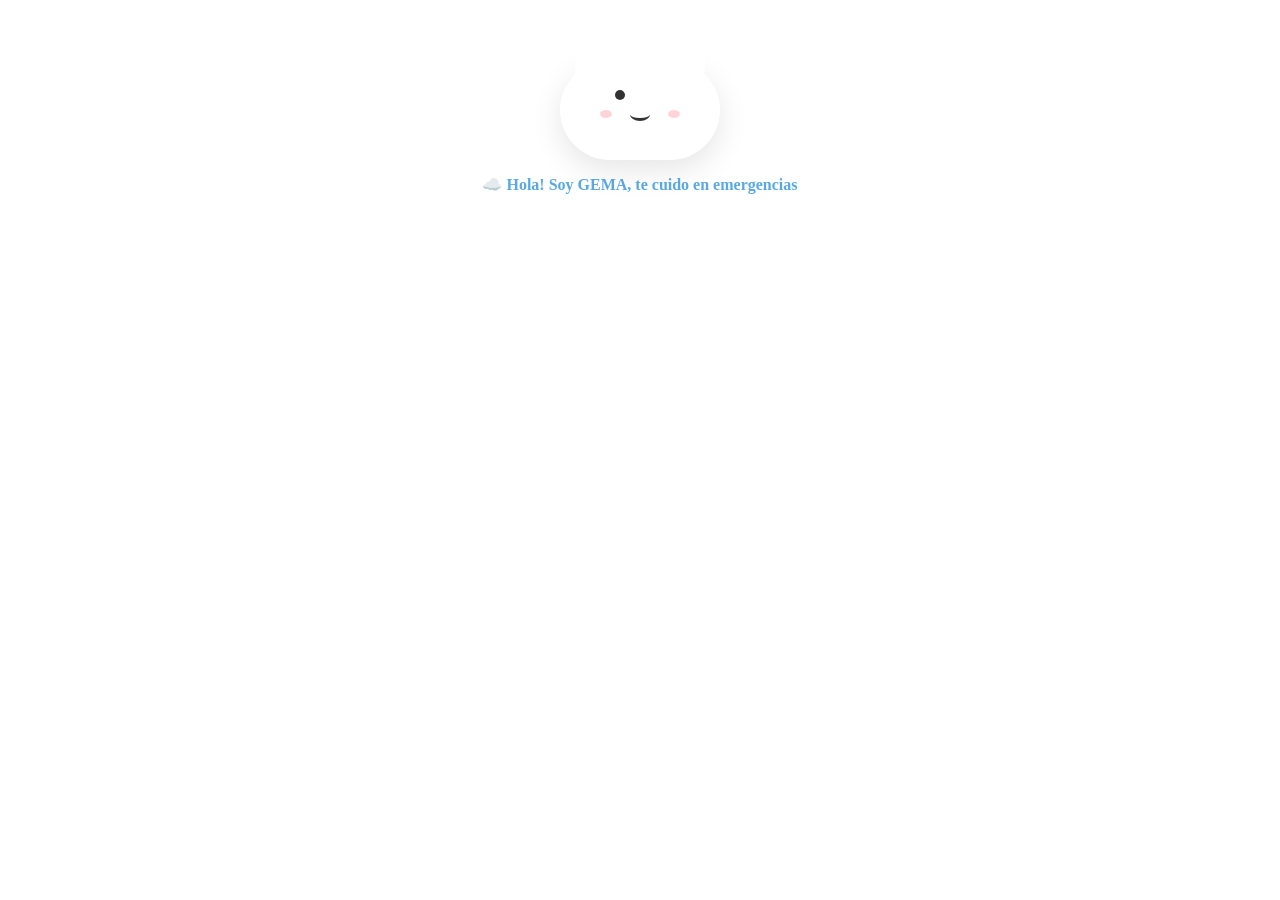
<file: mascota.html>
<!DOCTYPE html>
<html lang="en">
<head>
    <meta charset="UTF-8">
    <meta name="viewport" content="width=device-width, initial-scale=1.0">
    <title>Document</title>
    <!-- CONEXIÓN CSS -->
    <link rel="stylesheet" href="mascota.css">   <!-- Unir con el css -->
</head>
<body>
    <div class="gema-cloud-container">

  <div class="cloud">

    <div class="face">
      <div class="eye left-eye"></div>
      <div class="eye right-eye"></div>

      <div class="blush left-blush"></div>
      <div class="blush right-blush"></div>

      <div class="smile"></div>
    </div>

  </div>

  <p class="cloud-text">☁️ Hola! Soy GEMA, te cuido en emergencias</p>

</div>
</file>
<file: mascota.css>
/* ☁️ CONTENEDOR */
.gema-cloud-container {
  text-align: center;
  margin: 60px auto;
}

/* ☁️ NUBE */
.cloud {
  width: 160px;
  height: 100px;
  margin: auto;
  background: #ffffff;
  border-radius: 60px;
  position: relative;
  box-shadow: 0 10px 30px rgba(0,0,0,0.1);
  animation: float 3s ease-in-out infinite;
}

/* ☁️ BUBBLES */
.cloud::before,
.cloud::after {
  content: "";
  position: absolute;
  background: #ffffff;
  border-radius: 50%;
}

.cloud::before {
  width: 80px;
  height: 80px;
  top: -30px;
  left: 15px;
}

.cloud::after {
  width: 90px;
  height: 90px;
  top: -40px;
  right: 15px;
}

/* 🥰 CARA */
.face {
  position: absolute;
  top: 30px;
  left: 50%;
  transform: translateX(-50%);
  width: 100%;
}

/* 👀 OJOS (ARREGLADOS BIEN) */
.eye {
  width: 10px;
  height: 10px;
  background: #333;
  border-radius: 50%;
  position: absolute;
  top: 0;
}

/* 👈 OJO IZQUIERDO */
.left-eye {
  left: 55px;
}

/* 👉 OJO DERECHO */
.right-eye {
  right: 55px;
}

/* 🌸 MEJILLAS */
.blush {
  width: 12px;
  height: 8px;
  background: pink;
  border-radius: 50%;
  position: absolute;
  top: 20px;
  opacity: 0.7;
}

.left-blush {
  left: 40px;
}

.right-blush {
  right: 40px;
}

/* 😊 BOCA */
.smile {
  width: 20px;
  height: 10px;
  border-bottom: 3px solid #333;
  border-radius: 50%;
  margin: 18px auto 0;
}

/* 💬 TEXTO */
.cloud-text {
  margin-top: 15px;
  font-weight: bold;
  color: #5aa9e6;
}

/* 🌟 ANIMACIONES */
@keyframes float {
  0% { transform: translateY(0); }
  50% { transform: translateY(-10px); }
  100% { transform: translateY(0); }
}
</file>
